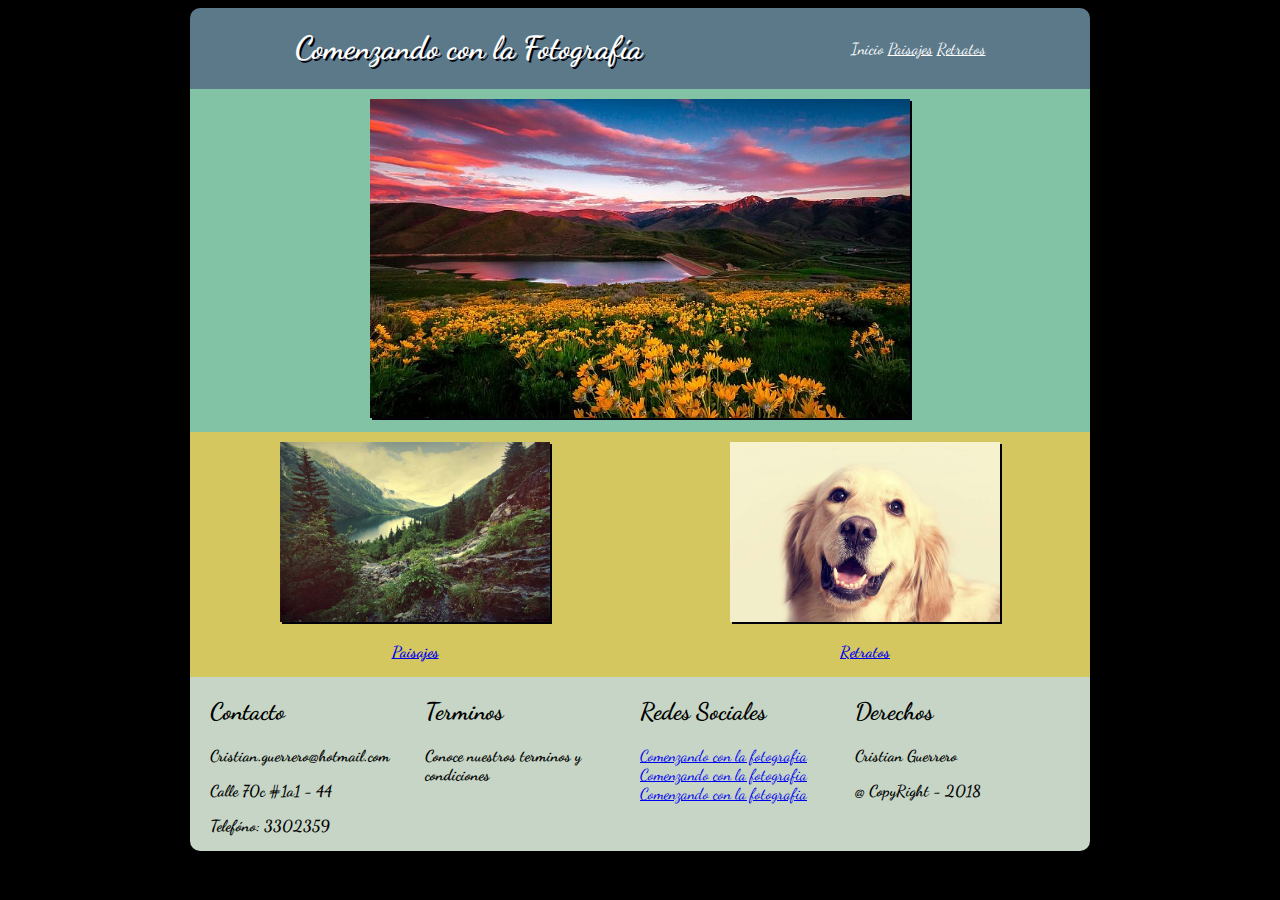
<file: index.html>
<!DOCTYPE html>
<html lang="es">
<head>
	<meta charset="UTF-8">
	<meta name="viewport" content="width=device-width, initial-scale=1.0">
	<title>Evaluación Final</title>
	<link rel="stylesheet" href="css/estilos.css">
	<link href="https://fonts.googleapis.com/css?family=Dancing+Script" rel="stylesheet">
</head>
<body>
	<div class="contenido">
		<header>
				<h1>Comenzando con la Fotografía</h1>
				<nav>
					<ul>
						<li><a class="actual" href="index.html">Inicio</a></li>
						<li><a href="paisajes.html">Paisajes</a></li>
						<li><a href="retratos.html">Retratos</a></li>
					</ul>
				</nav>
		</header>
		<section id="contenedor1">
			<div id="imagen1">
				<img src="imagenes/img1.jpg" >
			</div>
		</section>
		<section id="contenedor2">
			<div id="imagen2" class="img2">
				<img src="imagenes/paisaje.jpg" >
				<p><a href="paisajes.html">Paisajes</a></p>
			</div>
			<div id="imagen3" class="img2">
				<img src="imagenes/retrato.jpg" >
				<p><a href="retratos.html">Retratos</a></p>
			</div>
		</section>
		<footer>
			<div class="col-3">
				<h2>Contacto</h2>
				<p>Cristian.guerrero@hotmail.com</p>
				<p>Calle 70c #1a1 - 44</p>
				<p>Telefóno: 3302359</p>
			</div>
			<div class="col-3">
				<h2>Terminos</h2>
				<p>Conoce nuestros terminos y condiciones</p>
			</div>
			<div class="col-3">
				<h2>Redes Sociales</h2>
				<a href="https://www.facebook.com/">Comenzando con la fotografia</a> <br>
				<a href="https://twitter.com/?lang=es">Comenzando con la fotografia</a> <br>
				<a href="https://www.instagram.com/?hl=es-la">Comenzando con la fotografia</a>
			</div>
			<div class="col-3">
				<h2>Derechos</h2>
				<p>Cristian Guerrero</p>
				<p>@ CopyRight - 2018</p>
			</div>
		</footer>
	</div>
</body>
</html>
</file>
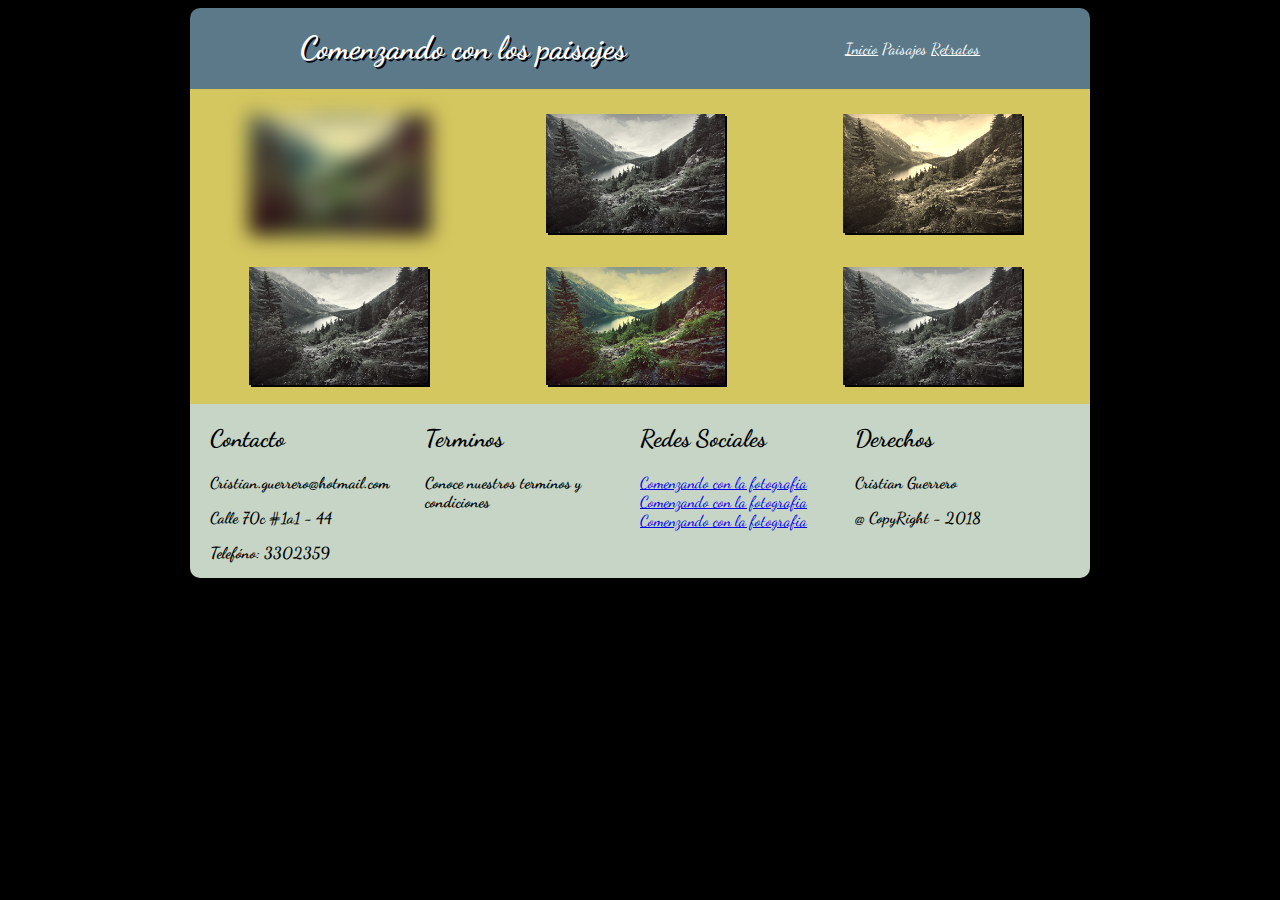
<file: paisajes.html>
<!DOCTYPE html>
<html lang="es">
<head>
	<meta charset="UTF-8">
	<meta name="viewport" content="width=device-width, initial-scale=1.0">
	<title>Evaluación Final</title>
	<link rel="stylesheet" href="css/estilos.css">
	<link href="https://fonts.googleapis.com/css?family=Dancing+Script" rel="stylesheet">
</head>
<body>
	<div class="contenido">
		<header>
				<h1>Comenzando con los paisajes</h1>
				<nav>
					<ul>
						<li><a href="index.html">Inicio</a></li>
						<li><a class="actual" href="paisajes.html">Paisajes</a></li>
						<li><a href="retratos.html">Retratos</a></li>
					</ul>
				</nav>
		</header>
		<section id="contenedor2">
			<div id="img1" class="img6">
				<img src="imagenes/paisaje.jpg">
			</div>
			<div id="img2" class="img6">
				<img src="imagenes/paisaje.jpg">
			</div>
			<div id="img3" class="img6">
				<img src="imagenes/paisaje.jpg">
			</div>
			<div id="img4" class="img6">
				<img src="imagenes/paisaje.jpg">
			</div>
			<div id="img5" class="img6">
				<img src="imagenes/paisaje.jpg">
			</div>
			<div id="img6" class="img6">
				<img src="imagenes/paisaje.jpg">
			</div>
		</section>
		<footer>
			<div class="col-3">
				<h2>Contacto</h2>
				<p>Cristian.guerrero@hotmail.com</p>
				<p>Calle 70c #1a1 - 44</p>
				<p>Telefóno: 3302359</p>
			</div>
			<div class="col-3">
				<h2>Terminos</h2>
				<p>Conoce nuestros terminos y condiciones</p>
			</div>
			<div class="col-3">
				<h2>Redes Sociales</h2>
				<a href="https://www.facebook.com/">Comenzando con la fotografia</a> <br>
				<a href="https://twitter.com/?lang=es">Comenzando con la fotografia</a> <br>
				<a href="https://www.instagram.com/?hl=es-la">Comenzando con la fotografia</a>
			</div>
			<div class="col-3">
				<h2>Derechos</h2>
				<p>Cristian Guerrero</p>
				<p>@ CopyRight - 2018</p>
			</div>
		</footer>
	</div>
</body>
</html>
</file>
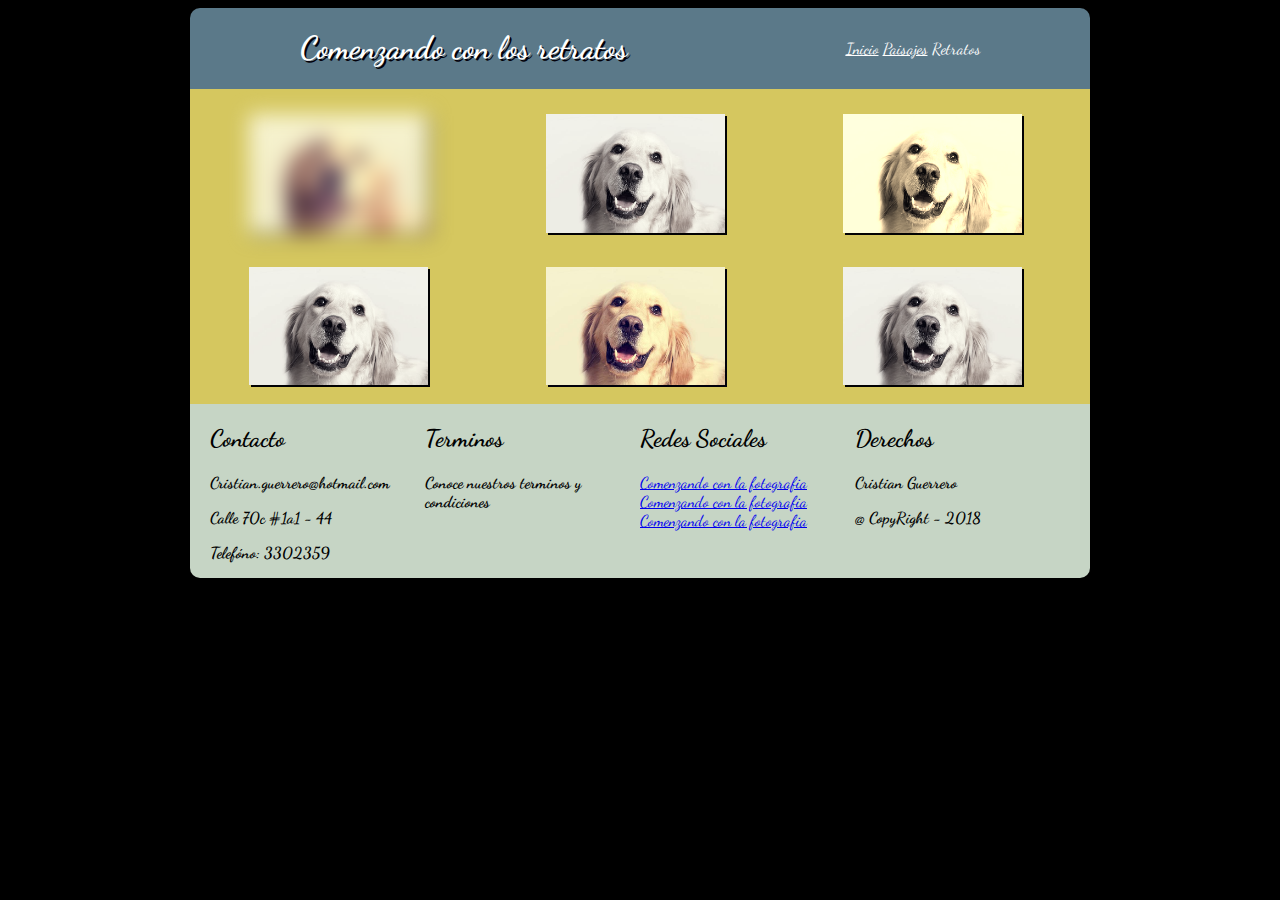
<file: retratos.html>
<!DOCTYPE html>
<html lang="es">
<head>
	<meta charset="UTF-8">
	<meta name="viewport" content="width=device-width, initial-scale=1.0">
	<title>Evaluación Final</title>
	<link rel="stylesheet" href="css/estilos.css">
	<link href="https://fonts.googleapis.com/css?family=Dancing+Script" rel="stylesheet">
</head>
<body>
	<div class="contenido">
		<header>
				<h1>Comenzando con los retratos</h1>
				<nav>
					<ul>
						<li><a href="index.html">Inicio</a></li>
						<li><a href="paisajes.html">Paisajes</a></li>
						<li><a class="actual" href="retratos.html">Retratos</a></li>
					</ul>
				</nav>
		</header>
		<section id="contenedor2">
			<div id="img1" class="img6">
				<img src="imagenes/retrato.jpg" >
			</div>
			<div id="img2" class="img6">
				<img src="imagenes/retrato.jpg" >
			</div>
			<div id="img3" class="img6">
				<img src="imagenes/retrato.jpg" >
			</div>
			<div id="img4" class="img6">
				<img src="imagenes/retrato.jpg" >
			</div>
			<div id="img5" class="img6">
				<img src="imagenes/retrato.jpg" >
			</div>
			<div id="img6" class="img6">
				<img src="imagenes/retrato.jpg" >
			</div>
		</section>
		<footer>
			<div class="col-3">
				<h2>Contacto</h2>
				<p>Cristian.guerrero@hotmail.com</p>
				<p>Calle 70c #1a1 - 44</p>
				<p>Telefóno: 3302359</p>
			</div>
			<div class="col-3">
				<h2>Terminos</h2>
				<p>Conoce nuestros terminos y condiciones</p>
			</div>
			<div class="col-3">
				<h2>Redes Sociales</h2>
				<a href="https://www.facebook.com/">Comenzando con la fotografia</a> <br>
				<a href="https://twitter.com/?lang=es">Comenzando con la fotografia</a> <br>
				<a href="https://www.instagram.com/?hl=es-la">Comenzando con la fotografia</a>
			</div>
			<div class="col-3">
				<h2>Derechos</h2>
				<p>Cristian Guerrero</p>
				<p>@ CopyRight - 2018</p>
			</div>
		</footer>
	</div>
</body>
</html>
</file>
<file: css/estilos.css>
body{
	background-color: black;
	font-family: 'Dancing Script', cursive;
}

/* Header */
header{
	background-color: #5b7989;
	border-radius: 10px 10px 0 0;
	display: flex;
	flex-direction: row;
	justify-content: space-around;
	align-items: center;
	animation: SlideIn 1s;
}
header h1{
	color: white;
	text-shadow: 2px 2px #02010a;
}

/* Menu */
nav ul li{
	display: inline;
}
ul li a{
	list-style: none;
	color: white;
	padding: 0px;
}
ul{
	padding: 0px;
}
.actual{
	text-decoration: none;
}

/* Todas */
.contenido{
	display: flex;
	flex-direction: column;
	max-width: 900px;
	margin: 0 auto;
}
p{
	color: #000;
    font-weight: bold;
}

/*Fotografia*/
#contenedor1{
	background-color: #82c3a6;
	text-align: center;
}
#imagen1{
	padding: 10px 0px;
}

/*Paisajes y retratos*/
#contenedor2{
	display: flex;
	flex-flow: row wrap;
	padding-top: 10px;
	border: 1px;
	background-color: #d5c75f;	
	text-align: center;
}
.img2{
	width: 50%;
}
.img6{
	width: 33%;
	padding: 15px 0px;
}

/*Efectos Fotografia*/
img {
	width: 60%;
	box-shadow: 2px 2px #02010a;
}
#imagen2 img{
	transition: transform 1s;
	transform: rotate(0deg);
}
#imagen2 img:hover{
	transition: transform 1s;
	transform: rotate(10deg);
	box-shadow: 2px 2px #82c3a6;
}
#imagen3 img{
	transition: transform 1s;
	transform: translate(0px, 0px);
}
#imagen3 img:hover{
	transition: transform 1s;
	transform: translate(20px, -5px);
	box-shadow: 2px 2px #82c3a6;
}

/*Efectos Paisajes y retratos*/
#img1{
	-webkit-filter: blur(10px);
	filter: blur(10px);
}

#img2, #img4, #img6{
	-webkit-filter: grayscale(80%);
	filter: grayscale(80%);
}

#img3{
	-webkit-filter: sepia(90%);
	filter: sepia(90%);
}

/* Animacion slideIn*/
@-webkit-keyframes SlideIn {
	0%{margin-top: 150%;}
	60%{margin-top: -5%;}
	100%{margin-top: 0;}
}

/* Footer */
footer{
	background-color: #C6d5c5;
	border-radius: 0 0 10px 10px;
	padding: 0px 20px;
	color: black;
}

/* Media */

/*Celular*/
@media screen and (max-width: 900px) {
	.contenido{
		max-width: 100%;
	}
	header, #contenedor2{
		display: flex;
		flex-direction: column;
	}
	header{
		text-align: center;
	}
	.img2, .img6{
		width: 100%;
	}
}

/*Escritorio*/
@media screen and (min-width: 900px) {
	.col-3{
		width: 25%;
		float: left;
	}
	img{
		width: 60%;
	}
}
</file>
